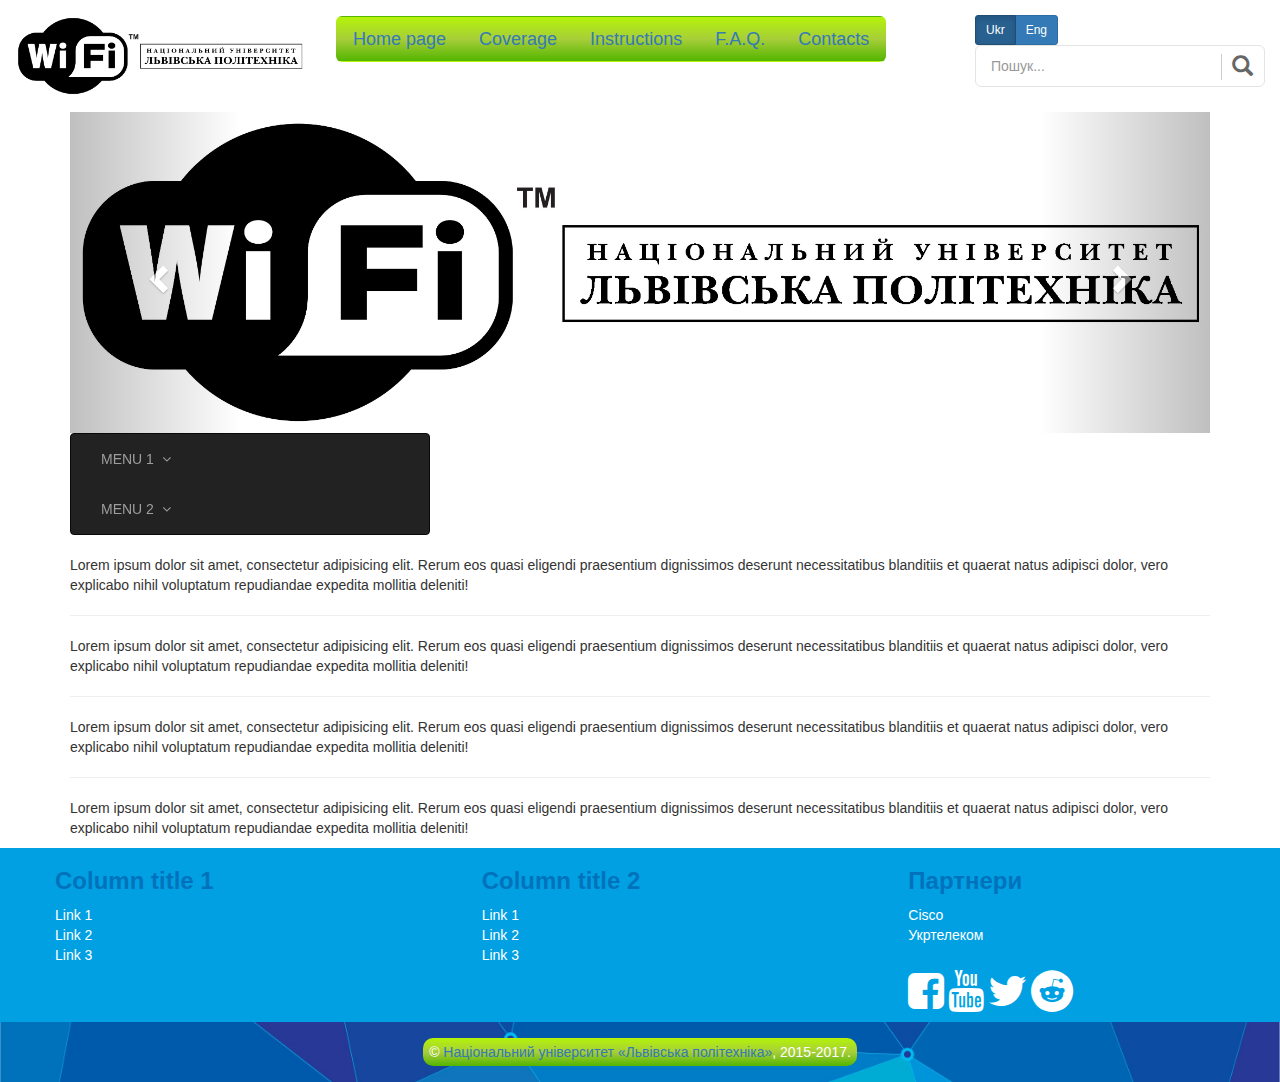
<file: index.html>
<!DOCTYPE html>
<html lang="en">
<head>
  <meta charset="UTF-8" content="text/html">
  <title>LPNU WiFi Website</title>
  <meta name="viewport" content="width=device-width, initial-scale=1">
  <link rel="stylesheet" type="text/css" href="css/styles.css">
  <link rel="stylesheet" href="https://maxcdn.bootstrapcdn.com/bootstrap/3.3.7/css/bootstrap.min.css">
  <script src="https://ajax.googleapis.com/ajax/libs/jquery/3.2.1/jquery.min.js"></script>
  <script src="https://maxcdn.bootstrapcdn.com/bootstrap/3.3.7/js/bootstrap.min.js"></script>
  <link rel="shortcut icon" type="image/x-icon" href="logos_sources/WiFi_favicon_128x128.ico" />

</head>
<body>
  <div id="header" class="header container-fluid">
    <div class="row">
      <div class="col-md-3">
        <img src="logos_sources/Website_WiFi_Logo_2_fullsize.jpg" class="img-fluid">
      </div>
      <div class="col-md-6">
        <nav class="navbar" role="navigation">
          <div id="navButtons" class="btn-group" data-toggle="buttons">
            <a class="btn btn-lg" href="#">Home page</a>
            <a class="btn btn-lg" href="#">Coverage</a>
            <a class="btn btn-lg" href="#">Instructions</a>
            <a class="btn btn-lg" href="#">F.A.Q.</a>
            <a class="btn btn-lg" href="#">Contacts</a>
          </div>
        </nav>
      </div>
      <div class="col-md-3">

      	<div class="btn-group" data-toggle="buttons">
          <label class="btn btn-primary btn-sm active">
             <input type="radio" name="options" id="option1" checked>Ukr</label>
          <label class="btn btn-primary btn-sm">
            <input type="radio" name="options" id="option2">Eng</label> 
        </div>

        <div id="searchbar-top" class="input-group">
          <input type="text" class="form-control input-md"  placeholder="Пошук..."/>
          <span class="input-group-btn">
            <button class="btn btn-info btn-md" type="button">
              <i class="glyphicon glyphicon-search"></i>
            </button>
          </span>
        </div>
      </div>
    </div>
  </div>

  <div id="content-wrapper" class="container">
  	<div id="slider-row" class="row">
      <div class="col-md-12">
        <div id="slider-top" class="carousel slide" data-ride="carousel">
          <ol class="carousel-indicators">
          	<li data-target="#slider-top" data-slide-to="0" class="active"></li>
            <li data-target="#slider-top" data-slide-to="1"></li>
            <li data-target="#slider-top" data-slide-to="2"></li>
          </ol>
          <div class="carousel-inner">
            <div class="item active">
              <img src="logos_sources/Website_WiFi_Logo_2_fullsize.jpg" alt="First slide">
            </div>
            <div class="item">
              <img src="logos_sources/Website_WiFi_Logo_2_fullsize.jpg" alt="Second slide">
            </div>
            <div class="item">
              <img src="logos_sources/Website_WiFi_Logo_2_fullsize.jpg" alt="Third slide">
            </div>
          </div>
          	<a class="left carousel-control" href="#slider-top" role="button" data-slide="prev">
                <span class="glyphicon glyphicon-chevron-left"></span>
            </a>
            <a class="right carousel-control" href="#slider-top" role="button" data-slide="next">
                <span class="glyphicon glyphicon-chevron-right"></span>
            </a>
        </div>  
      </div>
    </div>

    <div id="sidemenu-row" class="row">
      <div class="col-md-4">
        <nav class="navbar navbar-inverse" role="navigation">
          <div class="collapse navbar-collapse navbar-ex2-collapse">
            <ul class="nav navbar-nav side-nav">
              <li>
                <a href="#" data-toggle="collapse" data-target="#submenu-1">MENU 1 <i class="fa fa-fw fa-angle-down"></i></a>
                <ul id="submenu-1" class="collapse">
                  <li><a href="#"><i class="fa fa-angle-double-right"></i> Submenu 1.1</a></li>
                  <li><a href="#"><i class="fa fa-angle-double-right"></i> Submenu 1.2</a></li>
                  <li><a href="#"><i class="fa fa-angle-double-right"></i> Submenu 1.3</a></li>     
                </ul>
                <a href="#" data-toggle="collapse" data-target="#submenu-2">MENU 2 <i class="fa fa-fw fa-angle-down"></i></a>
                <ul id="submenu-2" class="collapse">
                  <li><a href="#"><i class="fa fa-angle-double-right"></i> Submenu 2.1</a></li>
                  <li><a href="#"><i class="fa fa-angle-double-right"></i> Submenu 2.2</a></li>
                  <li><a href="#"><i class="fa fa-angle-double-right"></i> Submenu 2.2</a></li>     
                </ul>
              </li>
            </ul>
            
          </div>
        </nav>
<!--         <script type="text/javascript">
          $(function(){
              $('[data-toggle="tooltip"]').tooltip();
              $(".side-nav .collapse").on("hide.bs.collapse", function() {                   
                  $(this).prev().find(".fa").eq(1).removeClass("fa-angle-right").addClass("fa-angle-down");
              });
              $('.side-nav .collapse').on("show.bs.collapse", function() {                        
                  $(this).prev().find(".fa").eq(1).removeClass("fa-angle-down").addClass("fa-angle-right");        
              });
          })
        </script> --> 
      </div>  
    </div>

    
    <p>Lorem ipsum dolor sit amet, consectetur adipisicing elit. Rerum eos quasi eligendi praesentium dignissimos deserunt necessitatibus blanditiis et quaerat natus adipisci dolor, vero explicabo nihil voluptatum repudiandae expedita mollitia deleniti!</p>
    <hr>
    <p>Lorem ipsum dolor sit amet, consectetur adipisicing elit. Rerum eos quasi eligendi praesentium dignissimos deserunt necessitatibus blanditiis et quaerat natus adipisci dolor, vero explicabo nihil voluptatum repudiandae expedita mollitia deleniti!</p>
    <hr>
    <p>Lorem ipsum dolor sit amet, consectetur adipisicing elit. Rerum eos quasi eligendi praesentium dignissimos deserunt necessitatibus blanditiis et quaerat natus adipisci dolor, vero explicabo nihil voluptatum repudiandae expedita mollitia deleniti!</p>
    <hr>
    <p>Lorem ipsum dolor sit amet, consectetur adipisicing elit. Rerum eos quasi eligendi praesentium dignissimos deserunt necessitatibus blanditiis et quaerat natus adipisci dolor, vero explicabo nihil voluptatum repudiandae expedita mollitia deleniti!</p>
  </div>

  <div id="footer" class="footer container-fluid">
    <div id="footer-content" class="row">
      <div class="col-md-4">
        <ul>
          <li><h3><strong>Column title 1</strong></h3></li>
          <li><a href="#">Link 1</a></li>
          <li><a href="#">Link 2</a></li>
          <li><a href="#">Link 3</a></li>
        </ul>
      </div>
      <div class="col-md-4">
        <ul>
          <li><h3><strong>Column title 2</strong></h3></li>
          <li><a href="#">Link 1</a></li>
          <li><a href="#">Link 2</a></li>
          <li><a href="#">Link 3</a></li>
        </ul>
      </div>
      <div id="partners" class="col-md-4">
      	<ul>
          <li><h3><strong>Партнери</strong></h3></li>
          <li><a href="#">Cisco</a></li>
          <li><a href="#">Укртелеком</a></li>
        </ul>
        <p id="socialMediaLinks">
          <a href="#"><i class="fa fa-facebook-square fa-3x" aria-hidden="true"></i></a>
          <a href="#"><i class="fa fa-youtube fa-3x" aria-hidden="true"></i></a>
          <a href="#"><i class="fa fa-twitter fa-3x" aria-hidden="true"></i></a>
          <a href="#"><i class="fa fa-reddit fa-3x" aria-hidden="true"></i></a>
        </p>

      </div>
    </div>
    <div id="footer-bottom" class="row">
      <div class="col-md-12">
        <span>&copy; <a href="http://lp.edu.ua/">Національний університет «Львівська політехніка»</a>, 2015-2017.</span>
      </div>
    </div>
  </div>
</body>
</html>
</file>
<file: css/styles.css>
@import url('https://maxcdn.bootstrapcdn.com/font-awesome/4.3.0/css/font-awesome.min.css');

/** {
	padding: 0px !important;
	margin: 0px !important;
}*/

body {
	font-family: 'Source Sans Pro', 'sans-serif', serif;
}

/*--HEADER--*/
#header {
	padding: 15px;
}

#header img {
	width: 100%;
	height: auto;
	border-radius: 10px;
}

#navButtons a {
  	/*background-color: #A7CE39;*/
 	background: #A7CE39; /*For browsers that do not support gradients*/ 
  	background: -webkit-linear-gradient(#B4F309, #A7CE39, #54B500); /* For Safari 5.1 to 6.0 */
 	background: -o-linear-gradient(#B4F309, #A7CE39, #54B500); /* For Opera 11.1 to 12.0 */
  	background: -moz-linear-gradient(#B4F309, #A7CE39, #54B500); /* For Firefox 3.6 to 15 */
  	background: linear-gradient(#B4F309, #A7CE39, #54B500); /* Standard syntax */
}

/*TOP SEARCHBAR STYLING*/
#searchbar-top {
    padding: 3px;
    border: solid 1px #E4E4E4;
    border-radius: 6px;
    background-color: #fff;
}

#searchbar-top input{
    border: 0;
    box-shadow: none;
}

#searchbar-top button{
    margin: 2px 0 0 0;
    background: none;
    box-shadow: none;
    border: 0;
    color: #666666;
    padding: 0 8px 0 10px;
    border-left: solid 1px #ccc;
}

#searchbar-top button:hover{
    border: 0;
    box-shadow: none;
    border-left: solid 1px #ccc;
}

#searchbar-top .glyphicon-search{
    font-size: 21px;
}

/*BODY*/

#slider-top img {
	width: 100%;
}

/*--Coverage side menu styling--*/

/*@media(min-width: 768px) {
	.side-nav {
        position: fixed;
        top: 60px;
        left: 225px;
        width: 225px;
        margin-left: -225px;
        border: none;
        border-radius: 0;
        border-top: 1px rgba(0,0,0,.5) solid;
        overflow-y: auto;
        background-color: #222;
        bottom: 0;
        overflow-x: hidden;
        padding-bottom: 40px;
    }

    .side-nav>li>a {
        width: 225px;
        border-bottom: 1px rgba(0,0,0,.3) solid;
    }

    .side-nav li a:hover,
    .side-nav li a:focus {
        outline: none;
        background-color: #1a242f !important;
    }
}

.side-nav>li>ul {
    padding: 0;
    border-bottom: 1px rgba(0,0,0,.3) solid;
}

.side-nav>li>ul>li>a {
    display: block;
    padding: 10px 15px 10px 38px;
    text-decoration: none;
    /*color: #999;
    color: #fff;    
}

.side-nav>li>ul>li>a:hover {
    color: #fff;
}

.navbar .nav > li > a > .label {
  -webkit-border-radius: 50%;
  -moz-border-radius: 50%;
  border-radius: 50%;
  position: absolute;
  top: 14px;
  right: 6px;
  font-size: 10px;
  font-weight: normal;
  min-width: 15px;
  min-height: 15px;
  line-height: 1.0em;
  text-align: center;
  padding: 2px;
}

.navbar .nav > li > a:hover > .label {
  top: 10px;
}

.navbar-brand {
    padding: 5px 15px;
}*/

/*FOOTER*/

#footer-content {
	background-color: #00A0E3;
	color: #fff;
}

#footer-content a {
	text-decoration: none;
	color: #fff;
}

#footer-content h3 {
	color: #0072BB;
}

#footer-content ul {
	list-style: none;
}

#footer-content p {
  padding: 15px 0 0 40px;
}

#footer-bottom div {
	background-image: url('../logos_sources/footer_pattern_1.jpg');
	background-repeat: no-repeat;
	background-size: cover;
	text-align: center;
	color: #fff;
	padding: 20px;
}

#footer-bottom span {
	padding: 6px;
	/*background-color: #A7CE39;*/
	background: #A7CE39; /* For browsers that do not support gradients */
  	background: -webkit-linear-gradient(#B4F309, #A7CE39, #54B500); /* For Safari 5.1 to 6.0 */
  	background: -o-linear-gradient(#B4F309, #A7CE39, #54B500); /* For Opera 11.1 to 12.0 */
  	background: -moz-linear-gradient(#B4F309, #A7CE39, #54B500); /* For Firefox 3.6 to 15 */
  	background: linear-gradient(#B4F309, #A7CE39, #54B500); /* Standard syntax */
	border-radius: 10px;
}
</file>
